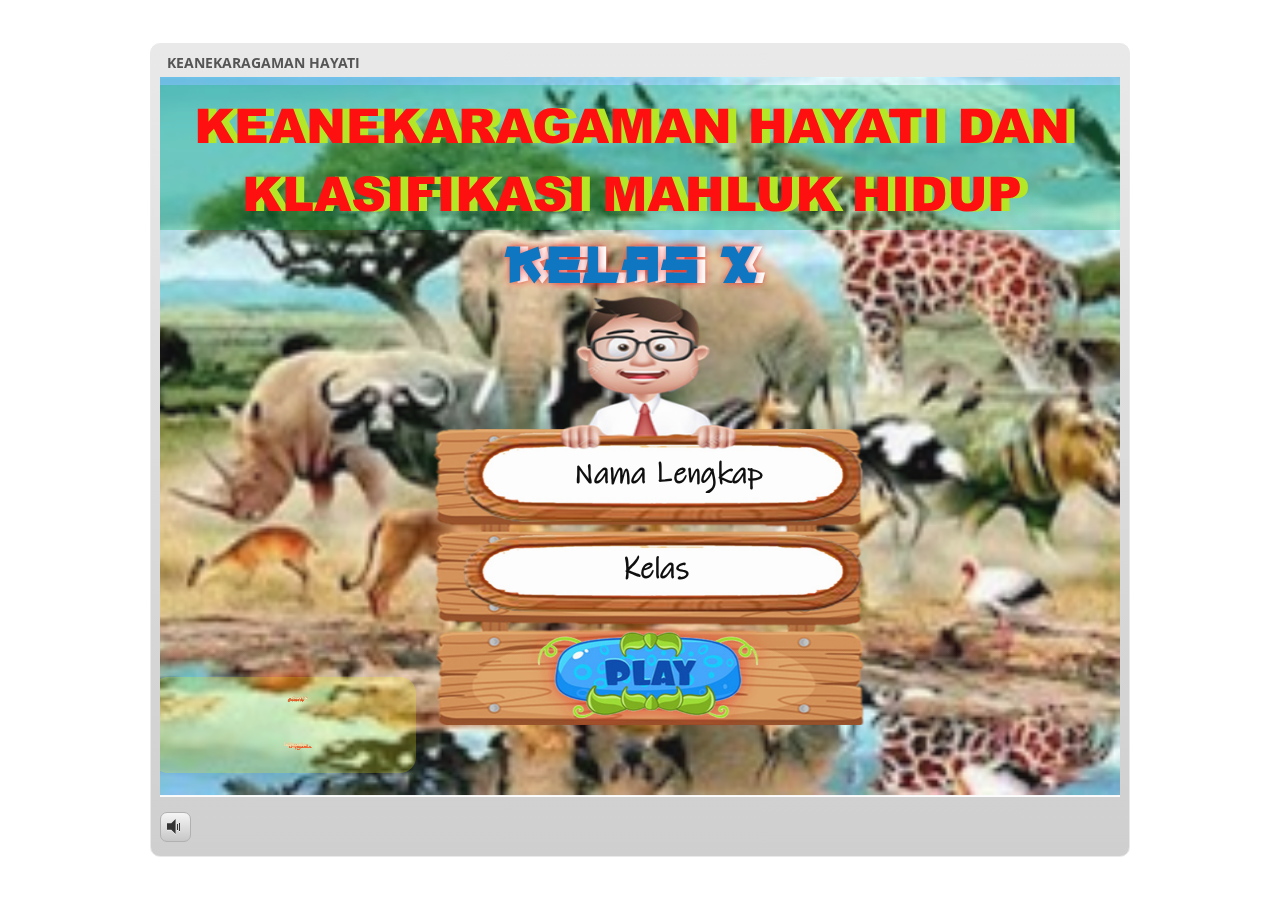
<file: index.html>
<!DOCTYPE html>
<html lang="en-US">
<head>
  <meta charset="utf-8">
  <!-- Created using Storyline 3 - http://www.articulate.com  -->
  <!-- version: 3.10.22406.0 -->
  <title>KEANEKARAGAMAN HAYATI</title>
  <meta http-equiv="x-ua-compatible" content="IE=edge" />
  <meta name="viewport" content="width=device-width, initial-scale=1.0, user-scalable=no, shrink-to-fit=no, minimal-ui" />
  <meta name="apple-mobile-web-app-capable" content="yes" />
  <style>
    html, body { height: 100%; padding: 0; margin: 0 }
    #app { height: 100%; width: 100%; }
  </style>
  
  <script>window.THREE = { };</script>
</head>
<body style="background: #FFFFFF" class="cs-HTML theme-classic">
  <!-- 360 -->
  <script>!function(e){function n(e,i){return e.test(i)}function i(e){var i=e||navigator.userAgent,o=i.split("[FBAN");if(void 0!==o[1]&&(i=o[0]),this.apple={phone:n(t,i),ipod:n(d,i),tablet:!n(t,i)&&n(s,i),device:n(t,i)||n(d,i)||n(s,i)},this.amazon={phone:n(h,i),tablet:!n(h,i)&&n(a,i),device:n(h,i)||n(a,i)},this.android={phone:n(h,i)||n(b,i),tablet:!n(h,i)&&!n(b,i)&&(n(a,i)||n(r,i)),device:n(h,i)||n(a,i)||n(b,i)||n(r,i)},this.windows={phone:n(l,i),tablet:n(p,i),device:n(l,i)||n(p,i)},this.other={blackberry:n(f,i),blackberry10:n(u,i),opera:n(c,i),firefox:n(A,i),chrome:n(w,i),device:n(f,i)||n(u,i)||n(c,i)||n(A,i)||n(w,i)},this.seven_inch=n(v,i),this.any=this.apple.device||this.android.device||this.windows.device||this.other.device||this.seven_inch,this.phone=this.apple.phone||this.android.phone||this.windows.phone,this.tablet=this.apple.tablet||this.android.tablet||this.windows.tablet,"undefined"==typeof window)return this}function o(){var e=new i;return e.Class=i,e}var t=/iPhone/i,d=/iPod/i,s=/iPad/i,b=/(?=.*\bAndroid\b)(?=.*\bMobile\b)/i,r=/Android/i,h=/(?=.*\bAndroid\b)(?=.*\bSD4930UR\b)/i,a=/(?=.*\bAndroid\b)(?=.*\b(?:KFOT|KFTT|KFJWI|KFJWA|KFSOWI|KFTHWI|KFTHWA|KFAPWI|KFAPWA|KFARWI|KFASWI|KFSAWI|KFSAWA)\b)/i,l=/IEMobile/i,p=/(?=.*\bWindows\b)(?=.*\bARM\b)/i,f=/BlackBerry/i,u=/BB10/i,c=/Opera Mini/i,w=/(CriOS|Chrome)(?=.*\bMobile\b)/i,A=/(?=.*\bFirefox\b)(?=.*\bMobile\b)/i,v=new RegExp("(?:Nexus 7|BNTV250|Kindle Fire|Silk|GT-P1000)","i");"undefined"!=typeof module&&module.exports&&"undefined"==typeof window?module.exports=i:"undefined"!=typeof module&&module.exports&&"undefined"!=typeof window?module.exports=o():"function"==typeof define&&define.amd?define("isMobile",[],e.isMobile=o()):e.isMobile=o()}(this);
    window.isMobile.apple.tablet = window.isMobile.apple.tablet ||
      (navigator.platform === 'MacIntel' && navigator.maxTouchPoints > 1);
    window.isMobile.apple.device = window.isMobile.apple.device || window.isMobile.apple.tablet;
    window.isMobile.tablet = window.isMobile.tablet || window.isMobile.apple.tablet;
    window.isMobile.any = window.isMobile.any || window.isMobile.apple.tablet;
  </script>

  <div id="focus-sink" aria-hidden="true" tabIndex=-1"></div>

  <div id="preso"></div>
  <script>
    window.DS = {};
    window.globals = {
      DATA_PATH_BASE: '',
      HAS_FRAME: true,
      HAS_SLIDE: true,

      lmsPresent: false,
      tinCanPresent: false,
      cmi5Present: false,
      aoSupport: false,
      scale: 'noscale',
      captureRc: false,
      browserSize: 'optimal',
      bgColor: '#FFFFFF',
      features: '',
      themeName: 'classic',
      preloaderColor: '#FFFFFF',
      suppressAnalytics: false,
      productChannel: 'perpetual',
      publishSource: 'storyline',
      aid: '',
      cid: '0021a9f9-a210-4ef3-bae7-4d6993373753',
      playerVersion: '3.10.22406.0',
      maxIosVideoElements: 5,

      
      parseParams: function(qs) {
        if (window.globals.parsedParams != null) {
          return window.globals.parsedParams;
        }
        qs = (qs || window.location.search.substr(1)).split('+').join(' ');
        var params = {},
            tokens,
            re = /[?&]?([^=]+)=([^&]*)/g;

        while (tokens = re.exec(qs)) {
          params[decodeURIComponent(tokens[1]).trim()] =
            decodeURIComponent(tokens[2]).trim();
        }
        window.globals.parsedParams = params;
        return params;
      }

    };

    (function() {

      var classTypes = [ 'desktop', 'mobile', 'phone', 'tablet' ];

      var addDeviceClasses = function(prefix, testObj) {
        var curr, i;
        for (i = 0; i < classTypes.length; i++) {
          curr = classTypes[i];
          if (testObj[curr]) {
            document.body.classList.add(prefix + curr);
          }
        }
      };

      var params = window.globals.parseParams(),
          isDevicePreview = params.devicepreview === '1',
          isPhoneOverride = params.deviceType === 'phone' || (isDevicePreview && params.phone == '1'),
          isTabletOverride = (params.deviceType === 'tablet' || isDevicePreview) && !isPhoneOverride,
          isMobileOverride = isPhoneOverride || isTabletOverride;

      var deviceView = {
        desktop: !window.isMobile.any && !isMobileOverride,
        mobile: window.isMobile.any || isMobileOverride,
        phone: isPhoneOverride || (window.isMobile.phone && !isTabletOverride),
        tablet: isTabletOverride || window.isMobile.tablet
      };

      window.globals.deviceView = deviceView;
      window.isMobile.desktop = !window.isMobile.any;
      window.isMobile.mobile = window.isMobile.any;

      addDeviceClasses('view-', deviceView);

    })();
  </script>
  
  <script src='story_content/user.js' type=text/javascript></script>
  <div class="slide-loader"></div>

  <script type="text/javascript">
    if (window.globals.deviceView.isMobile) { var doc = document, loader = doc.body.querySelector('.slide-loader'); [ 1, 2, 3 ].forEach(function(n) { var d = doc.createElement('div'); d.style.backgroundColor = window.globals.preloaderColor; d.classList.add('mobile-loader-dot'); d.classList.add('dot' + n); loader.appendChild(d); }); }
  </script>

  <div class="mobile-load-title-overlay" style="display: none">
    <div class="mobile-load-title">KEANEKARAGAMAN HAYATI</div>
  </div>

  <div class="mobile-chrome-warning"></div>

  <script>
    
    if (window.autoSpider && window.vInterfaceObject) {
      document.querySelector('.mobile-load-title-overlay').style.display = 'none';
    }
  </script>

  

  <link rel="stylesheet" href="html5/data/css/output.min.css" data-noprefix />
</body>
<script src="html5/lib/scripts/ds-bootstrap.min.js"></script>
</html>
</file>
<file: html5/data/css/output.min.css>
@font-face {
  font-family: 'Open SansBold CharsBold93499790';
  src: url('[data-uri]');
  font-style: normal;
  font-weight: normal;
}
@font-face {
  font-family: 'Open Sans Charset1_ 6Na500FD810';
  src: url('[data-uri]');
  font-style: normal;
  font-weight: normal;
}
@font-face {
  font-family: 'Ink FreeBold CharseBold62CF3CCE';
  src: url('[data-uri]');
  font-style: normal;
  font-weight: normal;
}
@font-face {
  font-family: 'Japanese Robot Charset1EFE0FDF8';
  src: url('[data-uri]');
  font-style: normal;
  font-weight: normal;
}
@font-face {
  font-family: 'Brush Script MT ItaBold5E192CFC';
  src: url('[data-uri]');
  font-style: normal;
  font-weight: normal;
}
@font-face {
  font-family: 'Khodijah FreeBold CBold7AA2BBA0';
  src: url('[data-uri]');
  font-style: normal;
  font-weight: normal;
}
@font-face {
  font-family: 'Arial Black Charset1_ 5B73A0E37';
  src: url('[data-uri]');
  font-style: normal;
  font-weight: normal;
}
@font-face {
  font-family: 'Brodies Charset1_ 6EtXU624A9686';
  src: url('[data-uri]');
  font-style: normal;
  font-weight: normal;
}
@font-face {
  font-family: 'Freedom45 Charset1_ 5wRE87D38F5';
  src: url('[data-uri]');
  font-style: normal;
  font-weight: normal;
}
@font-face {
  font-family: 'Century Gothic Charset1A90B82D6';
  src: url('[data-uri]');
  font-style: normal;
  font-weight: normal;
}
@font-face {
  font-family: 'Century GothicBold Bold01BB6FCD';
  src: url('[data-uri]');
  font-style: normal;
  font-weight: normal;
}
@font-face {
  font-family: 'a Asian Ninja Charset1_6BD64296';
  src: url('[data-uri]');
  font-style: normal;
  font-weight: normal;
}
@font-face {
  font-family: 'Guevara Charset1_ 6AC7HFFDA8974';
  src: url('[data-uri]');
  font-style: normal;
  font-weight: normal;
}
@font-face {
  font-family: 'Open SansBoldItalItalic37E15674';
  src: url('[data-uri]');
  font-style: normal;
  font-weight: normal;
}
@font-face {
  font-family: 'Open SansItalic CItalic934AD515';
  src: url('[data-uri]');
  font-style: normal;
  font-weight: normal;
}
@font-face {
  font-family: 'Arial Rounded MT BoBold6BCA5E7A';
  src: url('[data-uri]');
  font-style: normal;
  font-weight: normal;
}
@font-face {
  font-family: 'Arial Rounded MT ItalicB241F31F';
  src: url('[data-uri]');
  font-style: normal;
  font-weight: normal;
}
@font-face {
  font-family: 'Ink FreeBold CharseBold330F99B1';
  src: url('[data-uri]');
  font-style: normal;
  font-weight: normal;
}
@font-face {
  font-family: 'Open Sans Charset0_v9TY33EDE6F2';
  src: url('[data-uri]');
  font-style: normal;
  font-weight: normal;
}
@font-face {
  font-family: 'Eras Demi ITC Charset0_CE00CB7C';
  src: url('[data-uri]');
  font-style: normal;
  font-weight: normal;
}
.cs-npnxnanbnsnfns00000000101 .cs-infopanel  {
  box-shadow: 0 1px 0 rgba(184, 184, 184, 1);
  background: rgba(255, 255, 255, 1);
}
.cs-npnxnanbnsnfns00000000101 .cs-infopanel .cs-link {
  color: rgba(124, 34, 128, 1);
}
.cs-npnxnanbnsnfns00000000101 .cs-infopanel .cs-link:hover {
  color: rgba(0, 0, 238, 1);
}
.cs-npnxnanbnsnfns00000000101 .cs-infopanel .cs-name {
  color: rgba(68, 68, 68, 1);
}
.cs-npnxnanbnsnfns00000000101 .cs-infopanel .cs-title {
  color: rgba(153, 153, 153, 1);
}
.cs-npnxnanbnsnfns00000000101 .cs-infopanelpopup  {
  box-shadow: 0 1px 0 rgba(184, 184, 184, 1);
  background: linear-gradient(180deg, rgba(233, 233, 233, 1) 0%, rgba(207, 207, 207, 1) 100%);
}
.cs-npnxnanbnsnfns00000000101 .cs-infopanelpopup .cs-link {
  color: rgba(124, 34, 128, 1);
}
.cs-npnxnanbnsnfns00000000101 .cs-infopanelpopup .cs-link:hover {
  color: rgba(0, 0, 238, 1);
}
.cs-npnxnanbnsnfns00000000101 .cs-infopanelpopup .cs-name {
  color: rgba(68, 68, 68, 1);
}
.cs-npnxnanbnsnfns00000000101 .cs-infopanelpopup .cs-bio {
  color: rgba(153, 153, 153, 1);
}
.cs-npnxnanbnsnfns00000000101 .cs-timer  {
  color: rgba(85, 85, 85, 1);
}
.cs-npnxnanbnsnfns00000000101 .cs-duration stop:first-child {
  stop-color: rgba(0, 215, 255, 1);
}
.cs-npnxnanbnsnfns00000000101 .cs-duration stop:last-child {
  stop-color: rgba(0, 171, 255, 1);
}
.cs-npnxnanbnsnfns00000000101 .cs-elapsed stop:first-child {
  stop-color: rgba(254, 227, 71, 1);
}
.cs-npnxnanbnsnfns00000000101 .cs-elapsed stop:last-child {
  stop-color: rgba(252, 204, 42, 1);
}
.cs-npnxnanbnsnfns00000000101 .cs-timer .cs-pie .cs-innerstroke {
  stroke: rgba(199, 199, 199, 1);
}
.cs-npnxnanbnsnfns00000000101 .cs-timer .cs-pie .cs-innerborder {
  stroke: rgba(255, 255, 255, 1);
}
.cs-npnxnanbnsnfns00000000101 .cs-window  {
  box-shadow: 0 8px 5px rgba(0, 0, 0, 0.2);
  border-color: rgba(234, 234, 234, 1);
  background: rgba(243, 243, 243, 1);
  color: rgba(85, 85, 85, 1);
}
.cs-npnxnanbnsnfns00000000101 .cs-window .cs-diva {
  border-color: rgba(247, 247, 247, 1);
}
.cs-npnxnanbnsnfns00000000101 .cs-window .cs-divb {
  border-color: rgba(211, 211, 211, 1);
}
.cs-npnxnanbnsnfns00000000101 .cs-editor .cs-editor-slide {
  color: rgba(85, 85, 85, 1);
}
.cs-npnxnanbnsnfns00000000101 .cs-editor .cs-editor-html {
  color: rgba(68, 68, 68, 1);
}
.cs-npnxnanbnsnfns00000000101 .cs-editor .cs-editor-button {
  text-shadow: 0 1px 0 rgba(240, 240, 240, 1);
  color: rgba(53, 53, 53, 1);
  border-color: rgba(177, 177, 177, 1);
  background: linear-gradient(180deg, rgba(245, 245, 245, 1) 0%, rgba(199, 199, 199, 1) 100%);
}
.cs-npnxnanbnsnfns00000000101 .cs-editor .cs-editor-button:hover {
  background: linear-gradient(180deg, rgba(242, 242, 242, 1) 0%, rgba(175, 175, 175, 1) 100%);
}
.cs-npnxnanbnsnfns00000000101 .cs-editor .cs-editor-button:active {
  background: linear-gradient(180deg, rgba(199, 199, 199, 1) 0%, rgba(244, 244, 244, 1) 100%);
}
.cs-npnxnanbnsnfns00000000101 .cs-listitem  {
  color: rgba(53, 53, 53, 1);
  border-color: rgba(223, 223, 223, 1);
}
.cs-npnxnanbnsnfns00000000101 .cs-listitem.cs-viewed {
  color: rgba(144, 144, 144, 1);
}
.cs-npnxnanbnsnfns00000000101 .cs-listitem.cs-selected {
  color: rgba(53, 53, 53, 1);
  background: rgba(192, 226, 241, 1);
}
.cs-npnxnanbnsnfns00000000101 .cs-listitem.cs-selected:hover {
  background: rgba(192, 226, 241, 1);
}
.cs-npnxnanbnsnfns00000000101 .cs-listitem.cs-selected.hover {
  background: rgba(192, 226, 241, 1);
}
.cs-npnxnanbnsnfns00000000101 .cs-listitem.cs-selected:focus {
  background: rgba(192, 226, 241, 1);
}
.cs-npnxnanbnsnfns00000000101 .cs-listitem .cs-icon-carrot {
  fill: rgba(53, 53, 53, 1);
}
.cs-npnxnanbnsnfns00000000101 .cs-listitem .cs-icon-carrot .cs-shadow {
  fill: rgba(255, 255, 255, 1);
}
.cs-npnxnanbnsnfns00000000101 .cs-listitem:hover {
  background: rgba(230, 230, 230, 1);
}
.cs-npnxnanbnsnfns00000000101 .cs-listitem.hover {
  background: rgba(230, 230, 230, 1);
}
.cs-npnxnanbnsnfns00000000101 .cs-listitem:focus {
  background: rgba(230, 230, 230, 1);
}
.cs-npnxnanbnsnfns00000000101 .cs-glossary  {
  color: rgba(53, 53, 53, 1);
}
.cs-npnxnanbnsnfns00000000101 .cs-glossary .cs-scrolling-panel {
  background: rgba(231, 231, 231, 1);
}
.cs-npnxnanbnsnfns00000000101 .cs-glossary .cs-term.cs-selected .cs-choice-list-trigger {
  color: rgba(53, 53, 53, 1);
  background: rgba(192, 226, 241, 1);
}
.cs-npnxnanbnsnfns00000000101 .cs-glossary .cs-term.cs-selected .cs-choice-list-trigger:focus {
  color: rgba(53, 53, 53, 1);
  background: rgba(192, 226, 241, 1);
}
.cs-npnxnanbnsnfns00000000101 .cs-glossary .cs-term:hover .cs-choice-list-trigger {
  background: rgba(230, 230, 230, 1);
}
.cs-npnxnanbnsnfns00000000101 .cs-glossary .cs-term.hover .cs-choice-list-trigger {
  background: rgba(230, 230, 230, 1);
}
.cs-npnxnanbnsnfns00000000101 .cs-glossary .cs-term .cs-choice-list-trigger:focus {
  background: rgba(230, 230, 230, 1);
}
.cs-npnxnanbnsnfns00000000101 .cs-glossary .cs-diva {
  border-color: rgba(226, 226, 226, 1);
}
.cs-npnxnanbnsnfns00000000101 .cs-glossary .cs-divb {
  border-color: rgba(226, 226, 226, 1);
}
.cs-npnxnanbnsnfns00000000101 .cs-glossary .cs-divc {
  border-color: rgba(250, 250, 250, 1);
}
.cs-npnxnanbnsnfns00000000101 .cs-glossary .cs-heading {
  color: rgba(68, 68, 68, 1);
}
.cs-npnxnanbnsnfns00000000101 .cs-resource .cs-separator {
  border-color: rgba(224, 224, 224, 1);
}
.cs-npnxnanbnsnfns00000000101 .cs-outline  {
  color: rgba(68, 68, 68, 1);
}
.cs-npnxnanbnsnfns00000000101 .cs-outline .cs-diva {
  border-color: rgba(198, 198, 198, 1);
}
.cs-npnxnanbnsnfns00000000101 .cs-outline .cs-divb {
  border-color: rgba(249, 249, 249, 1);
}
.cs-npnxnanbnsnfns00000000101 .cs-outline .cs-divc {
  border-color: rgba(225, 225, 225, 1);
}
.cs-npnxnanbnsnfns00000000101 .cs-outline .cs-search-filter:hover {
  color: rgba(0, 0, 238, 1);
}
.cs-npnxnanbnsnfns00000000101 .cs-outline .cs-search-filter.hover {
  color: rgba(0, 0, 238, 1);
}
.cs-npnxnanbnsnfns00000000101 .cs-transcript  {
  color: rgba(68, 68, 68, 1);
}
.cs-npnxnanbnsnfns00000000101 .cs-transcript .cs-div {
  border-color: rgba(225, 225, 225, 1);
}
.cs-npnxnanbnsnfns00000000101 .cs-tabs:not(.topmenu-item) {
  color: rgba(85, 85, 85, 1);
}
.cs-npnxnanbnsnfns00000000101 .cs-tabs .cs-inner-button:not(.topmenu-item) {
  text-shadow: 0 1px 0 rgba(240, 240, 240, 1);
}
.cs-npnxnanbnsnfns00000000101 .cs-tabs:hover:not(.topmenu-item) {
  color: rgba(51, 51, 51, 1);
}
.cs-npnxnanbnsnfns00000000101 .cs-tabs.cs-selected {
  background: rgba(243, 243, 243, 1);
  color: rgba(51, 51, 51, 1);
}
.cs-npnxnanbnsnfns00000000101 .cs-seekcontrol  {
  background: linear-gradient(180deg, rgba(245, 245, 245, 1) 0%, rgba(199, 199, 199, 1) 100%);
  border-color: rgba(177, 177, 177, 1);
}
.cs-npnxnanbnsnfns00000000101 .cs-seekcontrol .cs-button:hover .cs-icon {
  fill: rgba(85, 85, 85, 1);
}
.cs-npnxnanbnsnfns00000000101 .cs-seekcontrol .cs-button.hover .cs-icon {
  fill: rgba(85, 85, 85, 1);
}
.cs-npnxnanbnsnfns00000000101 .cs-seekcontrol .cs-button .cs-icon-shadow {
  fill: rgba(240, 240, 240, 1);
}
.cs-npnxnanbnsnfns00000000101 .cs-seekcontrol .cs-button .cs-icon {
  fill: rgba(45, 45, 45, 1);
}
.cs-npnxnanbnsnfns00000000101 .cs-seekcontrol .cs-seek .cs-fill {
  background: rgba(255, 255, 255, 1);
}
.cs-npnxnanbnsnfns00000000101 .cs-seekcontrol .cs-seek {
  background: rgba(231, 231, 231, 1);
  border-color: rgba(184, 184, 184, 1);
}
.cs-npnxnanbnsnfns00000000101 .cs-searchinput .cs-input {
  color: rgba(138, 138, 138, 1);
  border-color: rgba(173, 173, 173, 1);
  background: rgba(223, 223, 223, 1);
}
.cs-npnxnanbnsnfns00000000101 .cs-searchinput .cs-input:focus {
  color: rgba(51, 51, 51, 1);
  background: rgba(250, 250, 250, 1);
}
.cs-npnxnanbnsnfns00000000101 .cs-searchinput .cs-input:hover {
  box-shadow: inset 0 0 1px 0 rgba(107, 248, 255, 1);
}
.cs-npnxnanbnsnfns00000000101 .cs-searchinput .cs-input.hover {
  box-shadow: inset 0 0 1px 0 rgba(107, 248, 255, 1);
}
.cs-npnxnanbnsnfns00000000101 .cs-searchinput .cs-button .cs-icon {
  fill: rgba(138, 138, 138, 1);
}
.cs-npnxnanbnsnfns00000000101 .cs-searchinput .cs-button:hover {
  fill: linear-gradient(180deg, rgba(245, 245, 245, 1) 0%, rgba(199, 199, 199, 1) 100%);
}
.cs-npnxnanbnsnfns00000000101 .cs-searchinput .cs-button.hover {
  fill: linear-gradient(180deg, rgba(245, 245, 245, 1) 0%, rgba(199, 199, 199, 1) 100%);
}
.cs-npnxnanbnsnfns00000000101 .cs-menu  {
  box-shadow: 0 1px 0 rgba(184, 184, 184, 1);
  background: rgba(243, 243, 243, 1);
}
.cs-npnxnanbnsnfns00000000101 .cs-topmenu-item.active .cs-tab {
  background: rgba(243, 243, 243, 1);
}
.cs-npnxnanbnsnfns00000000101 .cs-logo  {
  box-shadow: 0 1px 0 rgba(184, 184, 184, 1);
  background: rgba(255, 255, 255, 1);
}
.cs-npnxnanbnsnfns00000000101 .cs-checkbox  {
  color: rgba(68, 68, 68, 1);
}
.cs-npnxnanbnsnfns00000000101 .cs-checkbox:hover {
  border-color: rgba(107, 248, 255, 1);
}
.cs-npnxnanbnsnfns00000000101 .cs-checkbox.hover {
  border-color: rgba(107, 248, 255, 1);
}
.cs-npnxnanbnsnfns00000000101 .cs-checkbox .cs-box {
  color: rgba(255, 255, 255, 1);
  border-color: rgba(184, 184, 184, 1);
}
.cs-npnxnanbnsnfns00000000101 .cs-checkbox .cs-box:checked::after {
  color: rgba(51, 204, 0, 1);
}
.cs-npnxnanbnsnfns00000000101 .cs-button  {
  text-shadow: 0 1px 0 rgba(240, 240, 240, 1);
  color: rgba(53, 53, 53, 1);
  border-color: rgba(177, 177, 177, 1);
  background: linear-gradient(180deg, rgba(245, 245, 245, 1) 0%, rgba(199, 199, 199, 1) 100%);
  box-shadow: 0 1px 0 rgba(207, 207, 207, 1);
}
.cs-npnxnanbnsnfns00000000101 .cs-button .cs-icon {
  fill: rgba(53, 53, 53, 1);
}
.cs-npnxnanbnsnfns00000000101 .cs-button .cs-icon-shadow {
  fill: rgba(240, 240, 240, 1);
}
.cs-npnxnanbnsnfns00000000101 .cs-button:hover {
  background: linear-gradient(180deg, rgba(242, 242, 242, 1) 0%, rgba(175, 175, 175, 1) 100%);
}
.cs-npnxnanbnsnfns00000000101 .cs-button.hover {
  background: linear-gradient(180deg, rgba(242, 242, 242, 1) 0%, rgba(175, 175, 175, 1) 100%);
}
.cs-npnxnanbnsnfns00000000101 .cs-button:active {
  background: linear-gradient(180deg, rgba(199, 199, 199, 1) 0%, rgba(244, 244, 244, 1) 100%);
}
.cs-npnxnanbnsnfns00000000101 .cs-button.cs-disabled:hover {
  background: linear-gradient(180deg, rgba(245, 245, 245, 1) 0%, rgba(199, 199, 199, 1) 100%);
}
.cs-npnxnanbnsnfns00000000101 .cs-button.cs-disabled.hover {
  background: linear-gradient(180deg, rgba(245, 245, 245, 1) 0%, rgba(199, 199, 199, 1) 100%);
}
.cs-npnxnanbnsnfns00000000101 .cs-button.cs-disabled:active {
  background: linear-gradient(180deg, rgba(245, 245, 245, 1) 0%, rgba(199, 199, 199, 1) 100%);
}
.cs-npnxnanbnsnfns00000000101 .cs-button.cs-volume:hover {
  background: linear-gradient(180deg, rgba(245, 245, 245, 1) 0%, rgba(199, 199, 199, 1) 100%);
}
.cs-npnxnanbnsnfns00000000101 .cs-button.cs-volume.hover {
  background: linear-gradient(180deg, rgba(245, 245, 245, 1) 0%, rgba(199, 199, 199, 1) 100%);
}
.cs-npnxnanbnsnfns00000000101 .cs-button.cs-volume:active {
  background: linear-gradient(180deg, rgba(245, 245, 245, 1) 0%, rgba(199, 199, 199, 1) 100%);
}
.cs-npnxnanbnsnfns00000000101.cs-base  {
  color: rgba(85, 85, 85, 1);
  border-color: rgba(233, 233, 233, 1);
  background: linear-gradient(180deg, rgba(233, 233, 233, 1) 0%, rgba(207, 207, 207, 1) 100%);
}
.cs-npnxnanbnsnfns00000000101.cs-base .cs-separator .cs-diva {
  background: rgba(211, 211, 211, 1);
}
.cs-npnxnanbnsnfns00000000101.cs-base .cs-separator .cs-divb {
  background: rgba(247, 247, 247, 1);
}
.cs-npnxnanbnsnfns00000000101.cs-base .cs-topmenu-item.active .cs-tab {
  border-color: rgba(211, 211, 211, 1);
}
.cs-npnxnanbnsnfns00000000101.cs-base .cs-topmenu-item.active .cs-panel {
  border-color: rgba(211, 211, 211, 1);
}
.cs-npnxnanbnsnfns00000000101.cs-base .cs-left {
  background: linear-gradient(180deg, rgba(219, 219, 219, 1) 0%, rgba(195, 195, 195, 1) 100%);
}
.cs-npnxnanbnsnfns00000000101.cs-base .cs-area-primary .cs-slide-container {
  background: linear-gradient(180deg, rgba(233, 233, 233, 1) 0%, rgba(207, 207, 207, 1) 100%);
}
.cs-npnxnanbnsnfns00000000101 .cs-volume::-moz-range-thumb {
  border-color: rgba(165, 165, 165, 1);
  box-shadow: inset 0 0 1px 0 rgba(212, 212, 212, 1);
  background: rgba(200, 200, 200, 1);
}
.cs-npnxnanbnsnfns00000000101 .cs-volume::-ms-thumb {
  border-color: rgba(165, 165, 165, 1);
  box-shadow: inset 0 0 1px 0 rgba(212, 212, 212, 1);
  background: rgba(200, 200, 200, 1);
}
.cs-npnxnanbnsnfns00000000101 .cs-volume::-webkit-slider-thumb {
  border-color: rgba(165, 165, 165, 1);
  box-shadow: inset 0 0 1px 0 rgba(212, 212, 212, 1);
  background: rgba(200, 200, 200, 1);
}
.cs-npnxnanbnsnfns00000000101 .cs-volume::-moz-range-track {
  border-color: rgba(242, 242, 242, 1);
  background: linear-gradient(180deg, rgba(188, 188, 188, 1) 0%, rgba(188, 188, 188, 1) 50.196%, rgba(195, 195, 195, 1) 100%);
}
.cs-npnxnanbnsnfns00000000101 .cs-volume::-ms-track {
  border-color: rgba(242, 242, 242, 1);
  background: linear-gradient(180deg, rgba(188, 188, 188, 1) 0%, rgba(188, 188, 188, 1) 50.196%, rgba(195, 195, 195, 1) 100%);
}
.cs-npnxnanbnsnfns00000000101 .cs-volume::-webkit-slider-runnable-track {
  border-color: rgba(242, 242, 242, 1);
  background: linear-gradient(180deg, rgba(188, 188, 188, 1) 0%, rgba(188, 188, 188, 1) 50.196%, rgba(195, 195, 195, 1) 100%);
}
body.show-focus .tab-focus-box {
  border-color: rgba(255, 255, 0, 1);
}
.skipnav {
  border-color: rgba(255, 255, 0, 1);
}
.fn-npnxnanbsnfns00000000101 {
  font-family: 'Open SansD6FFC9F9';
  -webkit-font-variant-ligatures: no-common-ligatures;
  font-variant-ligatures: no-common-ligatures;
}
.fn-pxabnsnfns00000000101 {
  font-family: 'Open SansD6FFC9F9';
  -webkit-font-variant-ligatures: no-common-ligatures;
  font-variant-ligatures: no-common-ligatures;
}
.fn-npxnabnsnfns00000000101 {
  font-family: 'Open SansD6FFC9F9';
  -webkit-font-variant-ligatures: no-common-ligatures;
  font-variant-ligatures: no-common-ligatures;
}
.fn-npnxnanbnsnfns00000000101 {
  font-family: 'Open SansD6FFC9F9';
  -webkit-font-variant-ligatures: no-common-ligatures;
  font-variant-ligatures: no-common-ligatures;
}
.fn-pxabnsnfns00000000100 {
  font-family: 'Open SansD6FFC9F9';
  -webkit-font-variant-ligatures: no-common-ligatures;
  font-variant-ligatures: no-common-ligatures;
}
@font-face {
  font-family: 'Open SansD6FFC9F9';
  src: url('[data-uri]');
  font-style: normal;
  font-weight: bold;
}
@font-face {
  font-family: 'Open SansD6FFC9F9';
  src: url('[data-uri]');
  font-style: normal;
  font-weight: normal;
}
.cs-InvalidPromptSlide .cs-6mFzl5E1gWP-InvalidPromptSlide-btn0 {
  color: rgba(53, 53, 53, 1);
  border-color: rgba(177, 177, 177, 1);
  background: linear-gradient(180deg, rgba(245, 245, 245, 1) 0%, rgba(199, 199, 199, 1) 100%);
  text-shadow: 0 1px 0 rgba(240, 240, 240, 1);
}
.cs-InvalidPromptSlide .cs-6mFzl5E1gWP-InvalidPromptSlide-btn0 .cs-html {
  color: rgba(68, 68, 68, 1);
}
.cs-InvalidPromptSlide .cs-6mFzl5E1gWP-InvalidPromptSlide-btn0 .cs-slide {
  border-color: rgba(85, 85, 85, 1);
}
.cs-InvalidPromptSlide .cs-6mFzl5E1gWP-InvalidPromptSlide-btn0:hover {
  background: linear-gradient(180deg, rgba(242, 242, 242, 1) 0%, rgba(175, 175, 175, 1) 100%);
}
.cs-InvalidPromptSlide .cs-6mFzl5E1gWP-InvalidPromptSlide-btn0:active {
  background: linear-gradient(180deg, rgba(199, 199, 199, 1) 0%, rgba(244, 244, 244, 1) 100%);
}
.cs-PrintPromptSlide .cs-6mFzl5E1gWP-PrintPromptSlide-btn0 {
  color: rgba(53, 53, 53, 1);
  border-color: rgba(177, 177, 177, 1);
  background: linear-gradient(180deg, rgba(245, 245, 245, 1) 0%, rgba(199, 199, 199, 1) 100%);
  text-shadow: 0 1px 0 rgba(240, 240, 240, 1);
}
.cs-PrintPromptSlide .cs-6mFzl5E1gWP-PrintPromptSlide-btn0 .cs-html {
  color: rgba(68, 68, 68, 1);
}
.cs-PrintPromptSlide .cs-6mFzl5E1gWP-PrintPromptSlide-btn0 .cs-slide {
  border-color: rgba(85, 85, 85, 1);
}
.cs-PrintPromptSlide .cs-6mFzl5E1gWP-PrintPromptSlide-btn0:hover {
  background: linear-gradient(180deg, rgba(242, 242, 242, 1) 0%, rgba(175, 175, 175, 1) 100%);
}
.cs-PrintPromptSlide .cs-6mFzl5E1gWP-PrintPromptSlide-btn0:active {
  background: linear-gradient(180deg, rgba(199, 199, 199, 1) 0%, rgba(244, 244, 244, 1) 100%);
}
.cs-ScrollPromptSlide .cs-6mFzl5E1gWP-ScrollPromptSlide-btn0 {
  color: rgba(53, 53, 53, 1);
  border-color: rgba(177, 177, 177, 1);
  background: linear-gradient(180deg, rgba(245, 245, 245, 1) 0%, rgba(199, 199, 199, 1) 100%);
  text-shadow: 0 1px 0 rgba(240, 240, 240, 1);
}
.cs-ScrollPromptSlide .cs-6mFzl5E1gWP-ScrollPromptSlide-btn0 .cs-html {
  color: rgba(68, 68, 68, 1);
}
.cs-ScrollPromptSlide .cs-6mFzl5E1gWP-ScrollPromptSlide-btn0 .cs-slide {
  border-color: rgba(85, 85, 85, 1);
}
.cs-ScrollPromptSlide .cs-6mFzl5E1gWP-ScrollPromptSlide-btn0:hover {
  background: linear-gradient(180deg, rgba(242, 242, 242, 1) 0%, rgba(175, 175, 175, 1) 100%);
}
.cs-ScrollPromptSlide .cs-6mFzl5E1gWP-ScrollPromptSlide-btn0:active {
  background: linear-gradient(180deg, rgba(199, 199, 199, 1) 0%, rgba(244, 244, 244, 1) 100%);
}
.cs-ResumePromptSlide .cs-6mFzl5E1gWP-ResumePromptSlide-btn0 {
  color: rgba(53, 53, 53, 1);
  border-color: rgba(177, 177, 177, 1);
  background: linear-gradient(180deg, rgba(245, 245, 245, 1) 0%, rgba(199, 199, 199, 1) 100%);
  text-shadow: 0 1px 0 rgba(240, 240, 240, 1);
}
.cs-ResumePromptSlide .cs-6mFzl5E1gWP-ResumePromptSlide-btn0 .cs-html {
  color: rgba(68, 68, 68, 1);
}
.cs-ResumePromptSlide .cs-6mFzl5E1gWP-ResumePromptSlide-btn0 .cs-slide {
  border-color: rgba(85, 85, 85, 1);
}
.cs-ResumePromptSlide .cs-6mFzl5E1gWP-ResumePromptSlide-btn0:hover {
  background: linear-gradient(180deg, rgba(242, 242, 242, 1) 0%, rgba(175, 175, 175, 1) 100%);
}
.cs-ResumePromptSlide .cs-6mFzl5E1gWP-ResumePromptSlide-btn0:active {
  background: linear-gradient(180deg, rgba(199, 199, 199, 1) 0%, rgba(244, 244, 244, 1) 100%);
}
.cs-ResumePromptSlide .cs-6mFzl5E1gWP-ResumePromptSlide-btn1 {
  color: rgba(53, 53, 53, 1);
  border-color: rgba(177, 177, 177, 1);
  background: linear-gradient(180deg, rgba(245, 245, 245, 1) 0%, rgba(199, 199, 199, 1) 100%);
  text-shadow: 0 1px 0 rgba(240, 240, 240, 1);
}
.cs-ResumePromptSlide .cs-6mFzl5E1gWP-ResumePromptSlide-btn1 .cs-html {
  color: rgba(68, 68, 68, 1);
}
.cs-ResumePromptSlide .cs-6mFzl5E1gWP-ResumePromptSlide-btn1 .cs-slide {
  border-color: rgba(85, 85, 85, 1);
}
.cs-ResumePromptSlide .cs-6mFzl5E1gWP-ResumePromptSlide-btn1:hover {
  background: linear-gradient(180deg, rgba(242, 242, 242, 1) 0%, rgba(175, 175, 175, 1) 100%);
}
.cs-ResumePromptSlide .cs-6mFzl5E1gWP-ResumePromptSlide-btn1:active {
  background: linear-gradient(180deg, rgba(199, 199, 199, 1) 0%, rgba(244, 244, 244, 1) 100%);
}
.cs-ExternalInterfaceErrorSlide .cs-buttonOK {
  color: rgba(53, 53, 53, 1);
  border-color: rgba(177, 177, 177, 1);
  background: linear-gradient(180deg, rgba(245, 245, 245, 1) 0%, rgba(199, 199, 199, 1) 100%);
  text-shadow: 0 1px 0 rgba(240, 240, 240, 1);
}
.cs-ExternalInterfaceErrorSlide .cs-buttonOK .cs-html {
  color: rgba(68, 68, 68, 1);
}
.cs-ExternalInterfaceErrorSlide .cs-buttonOK .cs-slide {
  border-color: rgba(85, 85, 85, 1);
}
.cs-ExternalInterfaceErrorSlide .cs-buttonOK:hover {
  background: linear-gradient(180deg, rgba(242, 242, 242, 1) 0%, rgba(175, 175, 175, 1) 100%);
}
.cs-ExternalInterfaceErrorSlide .cs-buttonOK:active {
  background: linear-gradient(180deg, rgba(199, 199, 199, 1) 0%, rgba(244, 244, 244, 1) 100%);
}
</file>
